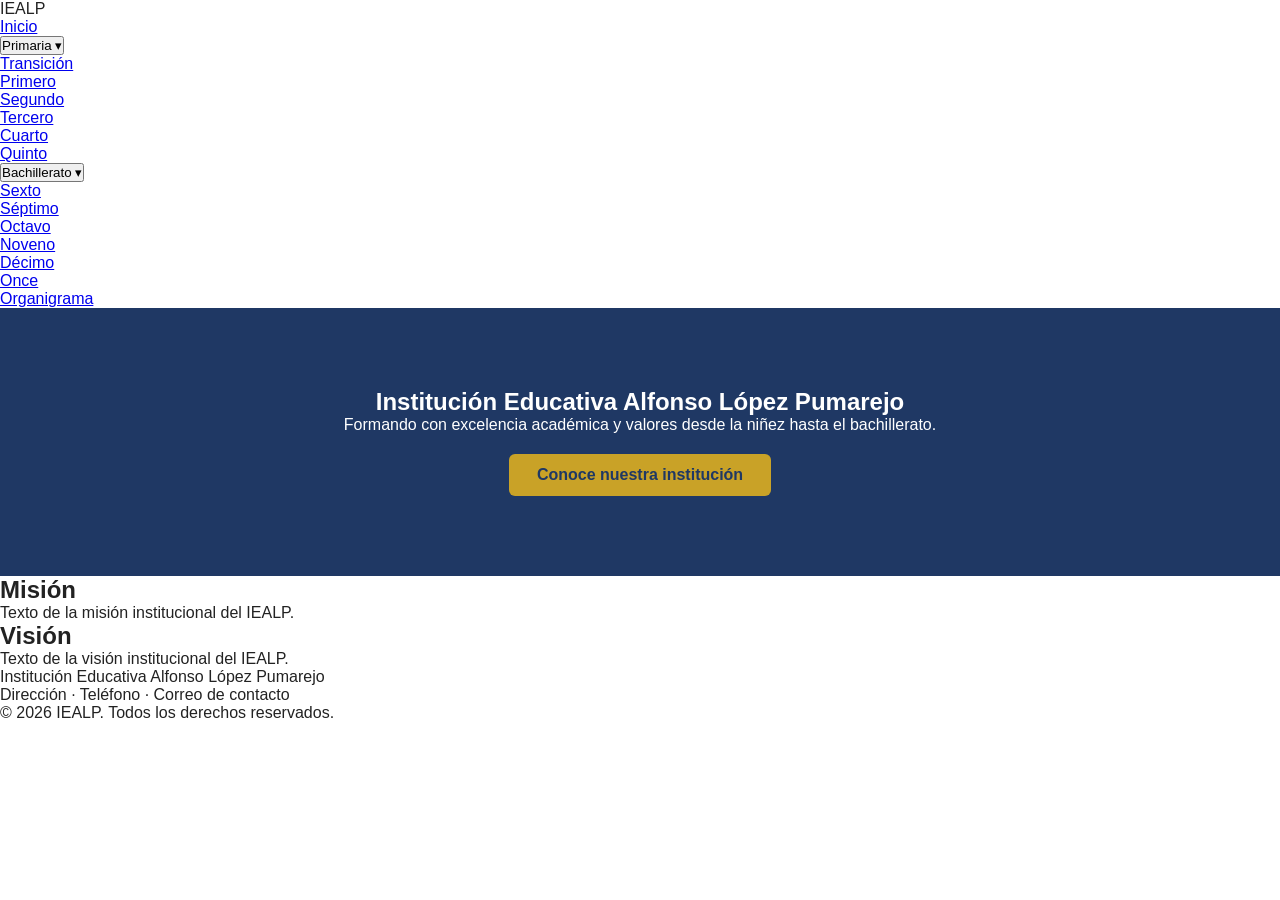
<file: index.html>
<!DOCTYPE html>
<html lang="es">
<head>
  <meta charset="UTF-8">
  <meta name="viewport" content="width=device-width, initial-scale=1.0">
  <title>IEALP · Institución Educativa Alfonso López Pumarejo</title>
  <link rel="stylesheet" href="css/styles.css">
</head>
<body>
  <header class="site-header">
  <div class="logo">IEALP</div>
  <nav class="navbar">
    <ul>
      <li><a href="index.html">Inicio</a></li>
      <li class="dropdown">
        <button>Primaria ▾</button>
        <ul class="dropdown-menu">
          <li><a href="#">Transición</a></li>
          <li><a href="#">Primero</a></li>
          <li><a href="#">Segundo</a></li>
          <li><a href="#">Tercero</a></li>
          <li><a href="#">Cuarto</a></li>
          <li><a href="#">Quinto</a></li>
        </ul>
      </li>
      <li class="dropdown">
        <button>Bachillerato ▾</button>
        <ul class="dropdown-menu">
          <li><a href="#">Sexto</a></li>
          <li><a href="#">Séptimo</a></li>
          <li><a href="#">Octavo</a></li>
          <li><a href="#">Noveno</a></li>
          <li><a href="#">Décimo</a></li>
          <li><a href="#">Once</a></li>
        </ul>
      </li>
      <li><a href="pages/organigrama.html">Organigrama</a></li>
    </ul>
  </nav>
  <button class="menu-toggle">☰</button>
</header>

 
  <main>
    <section id="hero" class="hero">
  <div class="hero-contenido">
    <h1>Institución Educativa Alfonso López Pumarejo</h1>
    <p>Formando con excelencia académica y valores desde la niñez hasta el bachillerato.</p>
    <a href="#mision-vision" class="btn-primario">Conoce nuestra institución</a>
  </div>
</section>

  </main>
 <section id="mision-vision" class="mision-vision">
  <div>
    <h2>Misión</h2>
    <p>Texto de la misión institucional del IEALP.</p>
  </div>
  <div>
    <h2>Visión</h2>
    <p>Texto de la visión institucional del IEALP.</p>
  </div>
</section>

  <footer class="site-footer">
  <p>Institución Educativa Alfonso López Pumarejo</p>
  <p>Dirección · Teléfono · Correo de contacto</p>
  <p>&copy; 2026 IEALP. Todos los derechos reservados.</p>
</footer>

 
  <script src="js/main.js"></script>
</body>
</html>
</file>
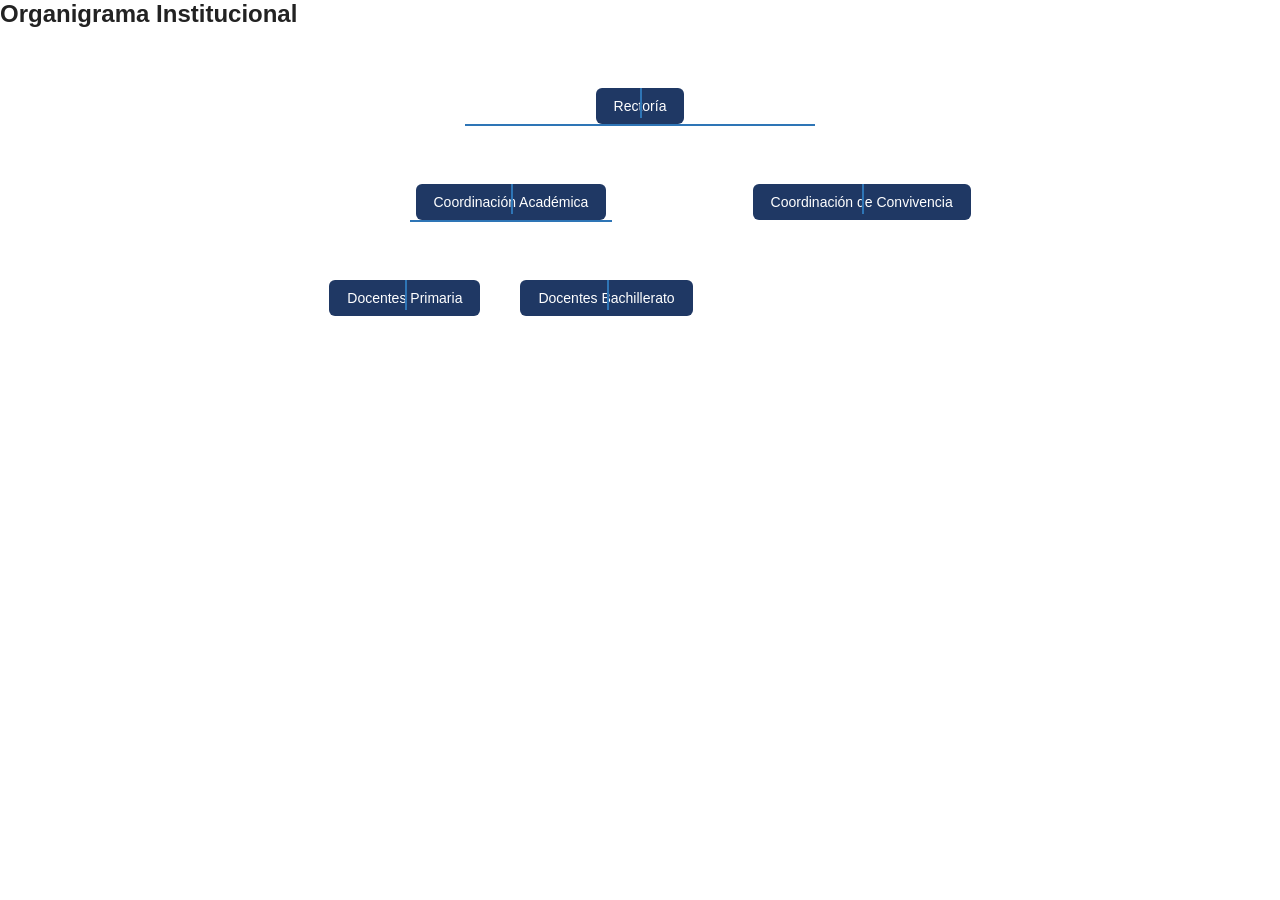
<file: pages/organigrama.html>
<!DOCTYPE html>
<html lang="en">
<head>
    <meta charset="UTF-8">
    <meta name="viewport" content="width=device-width, initial-scale=1.0">
    <title>Document</title>
    <link rel="stylesheet" href="../css/styles.css">
</head>
<body>
    <section class="organigrama">
  <h1>Organigrama Institucional</h1>
  <ul class="arbol">
    <li>
      <div class="cargo">Rectoría</div>
      <ul>
        <li>
          <div class="cargo">Coordinación Académica</div>
          

          <ul>
            <li><div class="cargo">Docentes Primaria</div></li>
            <li><div class="cargo">Docentes Bachillerato</div></li>
          </ul>
        </li>
        <li>
          <div class="cargo">Coordinación de Convivencia</div>
        </li>
      </ul>
    </li>
  </ul>
</section>

</body>
</html>
</file>
<file: css/styles.css>
:root {
  --color-primario: #1F3864;
  --color-secundario: #2E75B6;
  --color-acento: #C9A227;
  --color-texto: #222222;
  --color-fondo: #FFFFFF;
  --fuente-titulos: 'Georgia', serif;
  --fuente-texto: 'Segoe UI', sans-serif;
}
 
* {
  box-sizing: border-box;
  margin: 0;
  padding: 0;
}
 
body {
  font-family: var(--fuente-texto);
  color: var(--color-texto);
}
.hero {
  background-color: var(--color-primario);
  color: white;
  padding: 80px 20px;
  text-align: center;
}
 
.btn-primario {
  display: inline-block;
  margin-top: 20px;
  padding: 12px 28px;
  background-color: var(--color-acento);
  color: var(--color-primario);
  border-radius: 6px;
  text-decoration: none;
  font-weight: bold;
}
.arbol, .arbol ul {
  list-style: none;
  display: flex;
  justify-content: center;
  position: relative;
  padding-top: 60px;
}
 
.arbol li {
  position: relative;
  padding: 0 20px;
  text-align: center;
}
 
/* Línea vertical hacia abajo desde cada cargo */
.arbol li::before {
  content: '';
  position: absolute;
  top: 0;
  left: 50%;
  height: 30px;
  border-left: 2px solid var(--color-secundario);
}
 
/* Línea horizontal entre hermanos */
.arbol ul::before {
  content: '';
  position: absolute;
  top: 0;
  left: 25%;
  right: 25%;
  border-top: 2px solid var(--color-secundario);
}
 
.cargo {
  display: inline-block;
  padding: 10px 18px;
  background-color: var(--color-primario);
  color: white;
  border-radius: 6px;
  font-size: 14px;
}

@media (max-width: 768px) {
  .navbar { display: none; }
  .navbar.navbar-abierta { display: flex; flex-direction: column; }
  .menu-toggle { display: block; }
}
 
@media (min-width: 769px) {
  .menu-toggle { display: none; }
}
</file>
